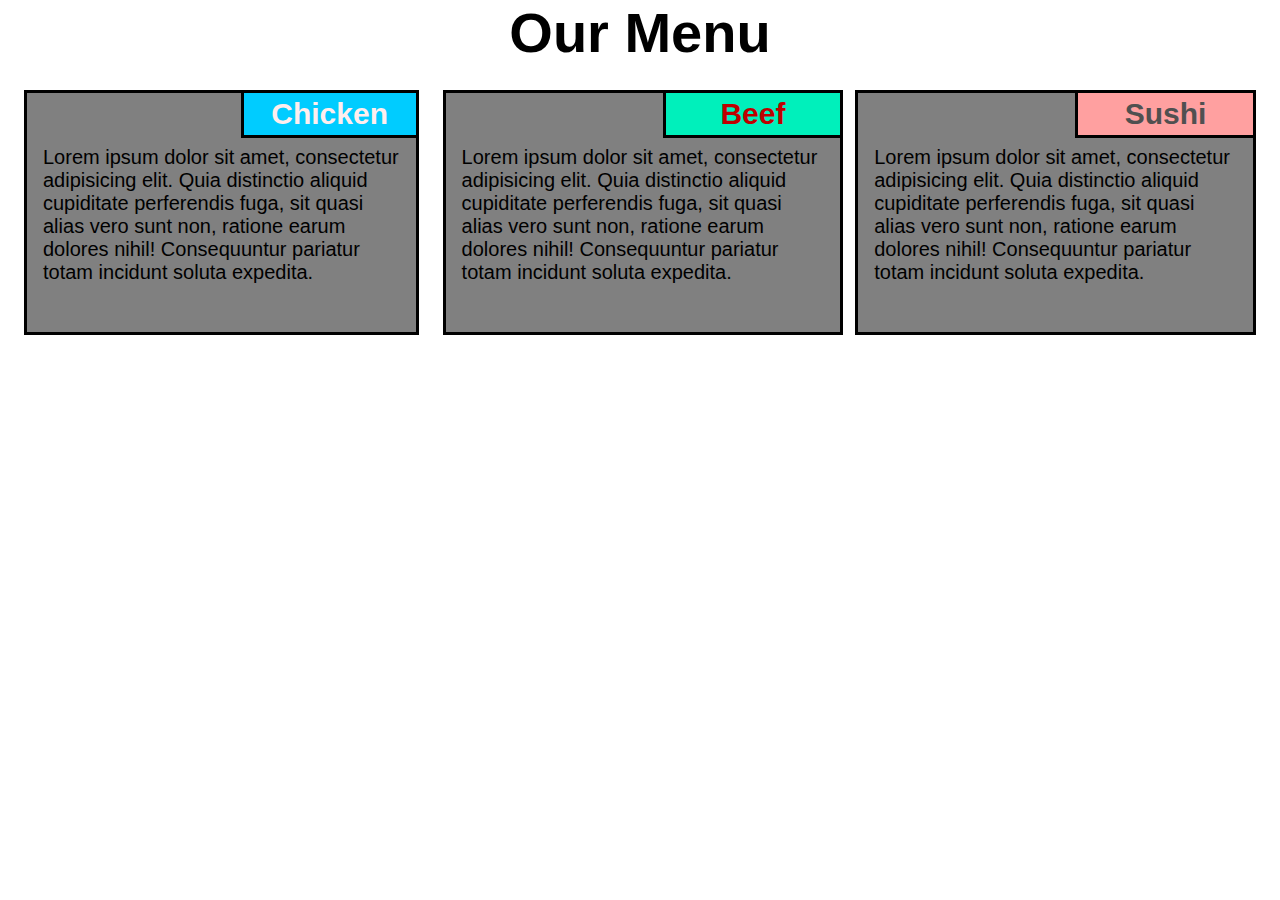
<file: module2-assignment/index.html>
<!DOCTYPE html>
<html>
<head>
<meta charset="utf-8">
<meta name="viewport" content="width=device-width, initial-scale=1">
<title>Module 2 Assignment</title>
<link rel="stylesheet" href="css\style.css">

</head>

<body>

<h1>Our Menu</h1>
<div class="col-lg-4 col-md-6">
<section class="firstsec">
		<h2 class="h2-md-6 h2-sm" id="heading2-1">Chicken</h2>
		<p>Lorem ipsum dolor sit amet, consectetur adipisicing elit. Quia distinctio aliquid cupiditate perferendis fuga, sit quasi alias vero sunt non, ratione earum dolores nihil! Consequuntur pariatur totam incidunt soluta expedita.
		</p>

</section>
</div>

<div class="col-lg-4 col-md-6">
<section class="secondsec">
	<h2 class="h2-md-6 h2-sm" id="heading2-2">Beef</h2>
		<p>Lorem ipsum dolor sit amet, consectetur adipisicing elit. Quia distinctio aliquid cupiditate perferendis fuga, sit quasi alias vero sunt non, ratione earum dolores nihil! Consequuntur pariatur totam incidunt soluta expedita.
		</p>
</section>
</div>	

<div class="col-lg-4 col-md-12">
<section class="thirdsec">
	<h2 class="h2-md-12 h2-sm" id="heading2-3">Sushi</h2>
		<p>Lorem ipsum dolor sit amet, consectetur adipisicing elit. Quia distinctio aliquid cupiditate perferendis fuga, sit quasi alias vero sunt non, ratione earum dolores nihil! Consequuntur pariatur totam incidunt soluta expedita.</p>
</section>
</div>

</body>
</html>
</file>
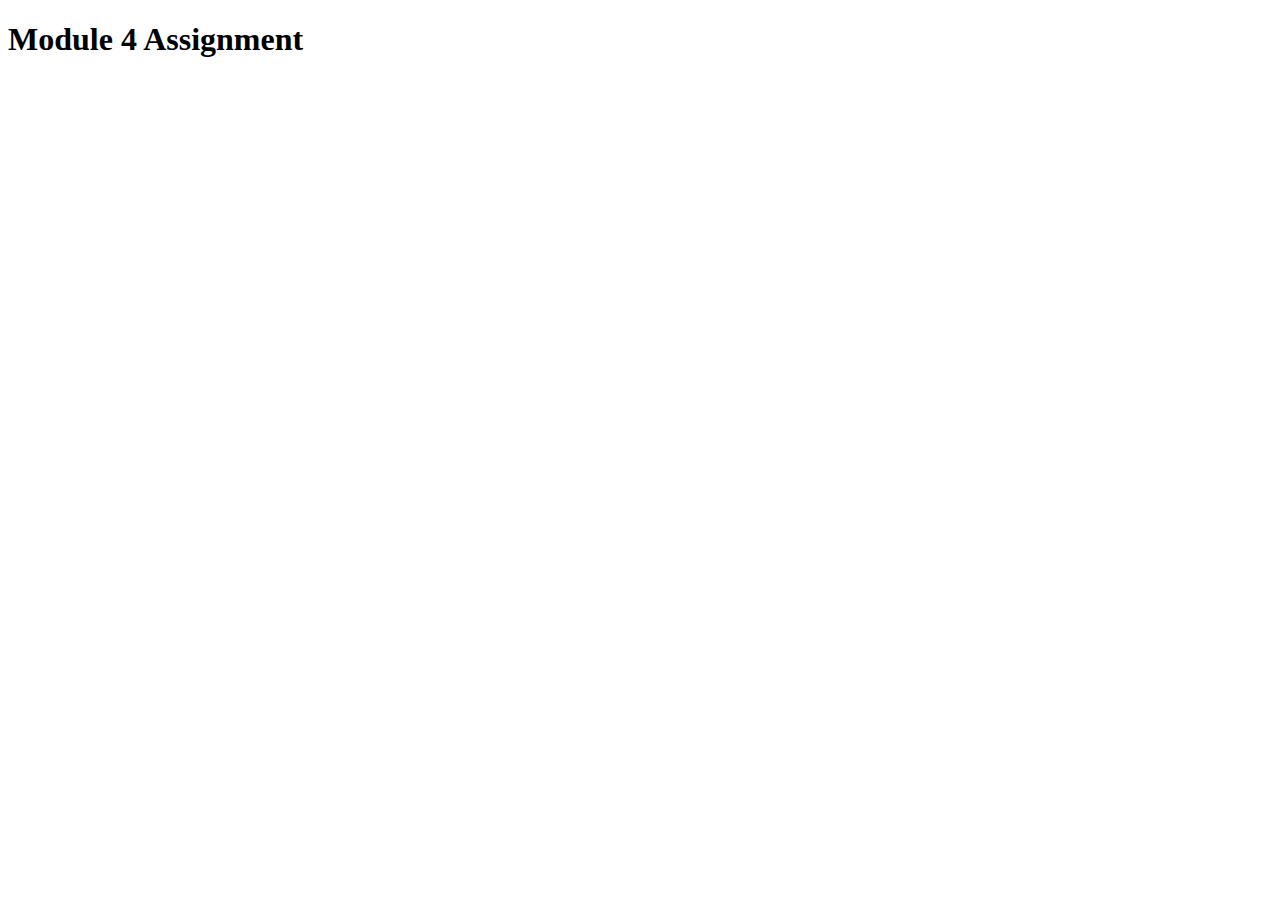
<file: module4-assignment/index.html>
<!DOCTYPE html>
<html>
<head>
  <meta charset="utf-8">
  <title>Module 4 Assignment</title>
  <script src="SpeakHello.js"></script>
  <script src="SpeakGoodBye.js"></script>
  <script src="script.js"></script>
</head>
<body>
  <h1>Module 4 Assignment</h1>
</body>
</html>
</file>
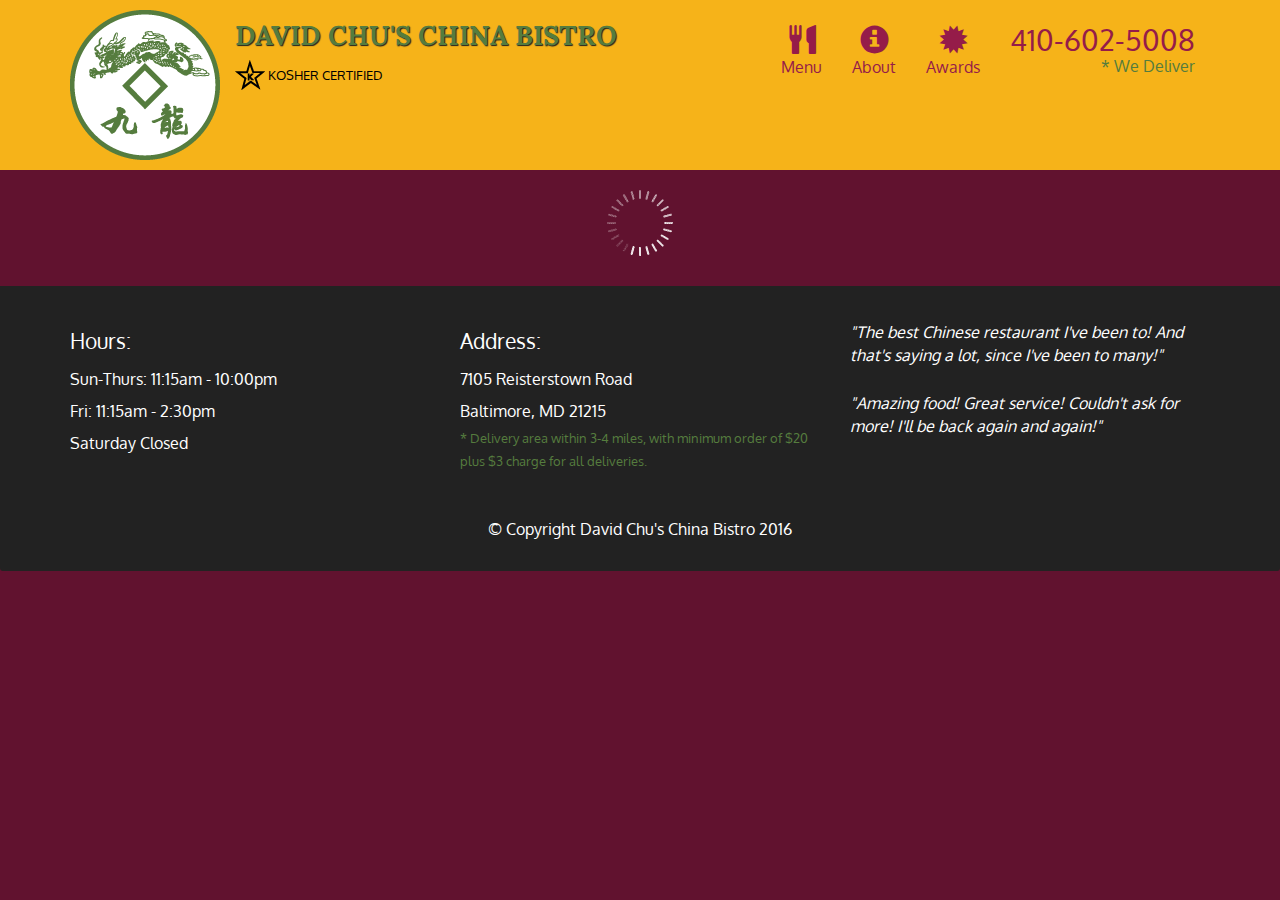
<file: module5-assignment/index.html>
<!doctype html>
<html lang="en">
  <head>
    <meta charset="utf-8">
    <meta http-equiv="X-UA-Compatible" content="IE=edge">
    <meta name="viewport" content="width=device-width, initial-scale=1">
    <title>David Chu's China Bistro</title>
    <link rel="stylesheet" href="css/bootstrap.min.css">
    <link rel="stylesheet" href="css/styles.css">
    <link href='https://fonts.googleapis.com/css?family=Oxygen:400,300,700' rel='stylesheet' type='text/css'>
    <link href='https://fonts.googleapis.com/css?family=Lora' rel='stylesheet' type='text/css'>
  </head>
<body>
  <header>
    <nav id="header-nav" class="navbar navbar-default">
      <div class="container">
        <div class="navbar-header">
          <a href="index.html" class="pull-left visible-md visible-lg">
            <div id="logo-img" alt="Logo image"></div>
          </a>

          <div class="navbar-brand">
            <a href="index.html"><h1>David Chu's China Bistro</h1></a>
            <p>
              <img src="images/star-k-logo.png" alt="Kosher certification">
              <span>Kosher Certified</span>
            </p>
          </div>

          <button id="navbarToggle" type="button" class="navbar-toggle collapsed" data-toggle="collapse" data-target="#collapsable-nav" aria-expanded="false">
            <span class="sr-only">Toggle navigation</span>
            <span class="icon-bar"></span>
            <span class="icon-bar"></span>
            <span class="icon-bar"></span>
          </button>
        </div>
        
        <div id="collapsable-nav" class="collapse navbar-collapse">
           <ul id="nav-list" class="nav navbar-nav navbar-right">
            <li id="navHomeButton" class="visible-xs active">
              <a href="index.html">
                <span class="glyphicon glyphicon-home"></span> Home</a>
            </li>
            <li id="navMenuButton">
              <a href="#" onclick="$dc.loadMenuCategories();">
                <span class="glyphicon glyphicon-cutlery"></span><br class="hidden-xs"> Menu</a>
            </li>
            <li>
              <a href="#">
                <span class="glyphicon glyphicon-info-sign"></span><br class="hidden-xs"> About</a>
            </li>
            <li>
              <a href="#">
                <span class="glyphicon glyphicon-certificate"></span><br class="hidden-xs"> Awards</a>
            </li>
            <li id="phone" class="hidden-xs">
              <a href="tel:410-602-5008">
                <span>410-602-5008</span></a><div>* We Deliver</div>
            </li>
          </ul><!-- #nav-list -->
        </div><!-- .collapse .navbar-collapse -->
      </div><!-- .container -->
    </nav><!-- #header-nav -->
  </header>

  <div id="call-btn" class="visible-xs">
    <a class="btn" href="tel:410-602-5008">
    <span class="glyphicon glyphicon-earphone"></span>
    410-602-5008
    </a>
  </div>
  <div id="xs-deliver" class="text-center visible-xs">* We Deliver</div>

  <div id="main-content" class="container"></div>

  <footer class="panel-footer">
    <div class="container">
      <div class="row">
        <section id="hours" class="col-sm-4">
          <span>Hours:</span><br>
          Sun-Thurs: 11:15am - 10:00pm<br>
          Fri: 11:15am - 2:30pm<br>
          Saturday Closed
          <hr class="visible-xs">
        </section>
        <section id="address" class="col-sm-4">
          <span>Address:</span><br>
          7105 Reisterstown Road<br>
          Baltimore, MD 21215
          <p>* Delivery area within 3-4 miles, with minimum order of $20 plus $3 charge for all deliveries.</p>
          <hr class="visible-xs">
        </section>
        <section id="testimonials" class="col-sm-4">
          <p>"The best Chinese restaurant I've been to! And that's saying a lot, since I've been to many!"</p>
          <p>"Amazing food! Great service! Couldn't ask for more! I'll be back again and again!"</p>
        </section>
      </div>
      <div class="text-center">&copy; Copyright David Chu's China Bistro 2016</div>
    </div>
  </footer>

  <!-- jQuery (Bootstrap JS plugins depend on it) -->
  <script src="js/jquery-2.1.4.min.js"></script>
  <script src="js/bootstrap.min.js"></script>
  <script src="js/ajax-utils.js"></script>
  <script src="js/script.js"></script>
</body>
</html>
</file>
<file: module5-assignment/css/styles.css>
body {
  font-size: 16px;
  color: #fff;
  background-color: #61122f;
  font-family: 'Oxygen', sans-serif;
}

/** HEADER **/
#header-nav {
  background-color: #f6b319;
  border-radius: 0;
  border: 0;
}

#logo-img {
  background: url('../images/restaurant-logo_large.png') no-repeat;
  width: 150px;
  height: 150px;
  margin: 10px 15px 10px 0;
}

.navbar-brand {
  padding-top: 25px;
}
.navbar-brand h1 { /* Restaurant name */
  font-family: 'Lora', serif;
  color: #557c3e;
  font-size: 1.5em;
  text-transform: uppercase;
  font-weight: bold;
  text-shadow: 1px 1px 1px #222;
  margin-top: 0;
  margin-bottom: 0;
  line-height: .75;
}
.navbar-brand a:hover, .navbar-brand a:focus {
  text-decoration: none;
}
.navbar-brand p { /* Kosher cert */
  color: #000;
  text-transform: uppercase;
  font-size: .7em;
  margin-top: 15px;
}
.navbar-brand p span { /* Star-K */
  vertical-align: middle;
}

#nav-list {
  margin-top: 10px;
}
#nav-list a {
  color: #951C49;
  text-align: center;
}
#nav-list a:hover {
  background: #E7E7E7;
}
#nav-list a span {
  font-size: 1.8em;
}

#phone {
  margin-top: 5px;
}
#phone a { /* Phone number */
  text-align: right;
  padding-bottom: 0;
}
#phone div { /* We Deliver */
  color: #557c3e;
  text-align: right;
  padding-right: 15px;
}

.navbar-header button.navbar-toggle, .navbar-header .icon-bar {
  border: 1px solid #61122f;
}
.navbar-header button.navbar-toggle {
  clear: both;
  margin-top: -30px;
}
/* END HEADER */

/* FOOTER */
.panel-footer {
  margin-top: 30px;
  padding-top: 35px;
  padding-bottom: 30px;
  background-color: #222;
  border-top: 0;
}
.panel-footer div.row {
  margin-bottom: 35px;
}
#hours, #address {
  line-height: 2;
}
#hours > span, #address > span {
  font-size: 1.3em;
}
#address p {
  color: #557c3e;
  font-size: .8em;
  line-height: 1.8;
}
#testimonials {
  font-style: italic;
}
#testimonials p:nth-child(2) {
  margin-top: 25px;
}
/* END FOOTER */



/* HOME PAGE */
.container .jumbotron {
  box-shadow: 0 0 50px #3F0C1F;
  border: 2px solid #3F0C1F;
}

#menu-tile, #specials-tile, #map-tile {
  height: 250px;
  width: 100%;
  margin-bottom: 15px;
  position: relative;
  border: 2px solid #3F0C1F;
  overflow: hidden;
}
#menu-tile:hover, #specials-tile:hover, #map-tile:hover {
  box-shadow: 0 1px 5px 1px #cccccc;
}
#menu-tile {
  background: url('../images/menu-tile.jpg') no-repeat;
  background-position: center;
}
#specials-tile {
  background: url('../images/specials-tile.jpg') no-repeat;
  background-position: center;
}
#menu-tile span, #specials-tile span, #map-tile span {
  position: absolute;
  bottom: 0;
  right: 0;
  width: 100%;
  text-align: center;
  font-size: 1.6em;
  text-transform: uppercase;
  background-color: #000;
  color: #fff;
  opacity: .8;
}
/* END HOME PAGE */

/* MENU CATEGORIES PAGE */
.category-tile { 
  position: relative;
  border: 2px solid #3F0C1F;
  overflow: hidden;
  width: 200px;
  height: 200px;
  margin: 0 auto 15px;
}
.category-tile span {
  position: absolute;
  bottom: 0;
  right: 0;
  width: 100%;
  text-align: center;
  font-size: 1.2em;
  text-transform: uppercase;
  background-color: #000;
  color: #fff;
  opacity: .8;
}
.category-tile:hover {
  box-shadow: 0 1px 5px 1px #cccccc;
}

#menu-categories-title + div {
  margin-bottom: 50px;
}
/* END MENU CATEGORIES PAGE */

/* SINGLE CATEGORY PAGE */
.menu-item-tile {
  margin-bottom: 25px;
}
.menu-item-tile hr {
  width: 80%;
}
.menu-item-tile .menu-item-price {
  font-size: 1.1em;
  text-align: right;
  margin-top: -15px;
  margin-right: -15px;
}
.menu-item-tile .menu-item-price span {
  font-size: .6em;
}
.menu-item-photo {
  position: relative;
  border: 2px solid #3F0C1F; 
  overflow: hidden;
  padding: 0;
  margin-right: -15px;
  margin-left: auto;
  margin-bottom: 20px;
  max-width: 250px;
}
.menu-item-photo div {
  position: absolute;
  bottom: 0;
  right: 0;
  width: 80px;
  background-color: #557c3e;
  text-align: center;
}
.menu-item-description {
  padding-right: 30px;
}
h3.menu-item-title {
  margin: 0 0 10px;
}
.menu-item-details {
  font-size: .9em;
  font-style: italic;
}
/* END SINGLE CATEGORY PAGE */


/********** Large devices only **********/
@media (min-width: 1200px) {
  .container .jumbotron {
    background: url('../images/jumbotron_1200.jpg') no-repeat;
    height: 675px;
  }
}

/********** Medium devices only **********/
@media (min-width: 992px) and (max-width: 1199px) {
  /* Header */
  #logo-img {
    background: url('../images/restaurant-logo_medium.png') no-repeat;
    width: 100px;
    height: 100px;
    margin: 5px 5px 5px 0;
  }
  /* End Header */

  /* Home Page */
  .container .jumbotron {
    background: url('../images/jumbotron_992.jpg') no-repeat;
    height: 558px;
  }
  /* End Home Page */
}

/********** Small devices only **********/
@media (min-width: 768px) and (max-width: 991px) {
  /* Home Page */
  .container .jumbotron {
    background: url('../images/jumbotron_768.jpg') no-repeat;
    height: 432px;
  }
  /* End Home Page */
}

/********** Extra small devices only **********/
@media (max-width: 767px) {
  /* Header */
  .navbar-brand {
    padding-top: 10px;
    height: 80px;
  }
  .navbar-brand h1 { /* Restaurant name */
    padding-top: 10px;
    font-size: 5vw; /* 1vw = 1% of viewport width */
  }
  .navbar-brand p { /* Kosher cert */
    font-size: .6em;
    margin-top: 12px;
  }
  .navbar-brand p img { /* Star-K */
    height: 20px;
  }

  #collapsable-nav a { /* Collapsed nav menu text */
    font-size: 1.2em;
  }
  #collapsable-nav a span { /* Collapsed nav menu glyph */
    font-size: 1em;
    margin-right: 5px;
  }

  #call-btn > a {
    font-size: 1.5em;
    display: block;
    margin: 0 20px;
    padding: 10px;
    border: 2px solid #fff;
    background-color: #f6b319;
    color: #951c49;
  }
  #xs-deliver {
    margin-top: 5px;
    font-size: .7em;
    letter-spacing: .1em;
    text-transform: uppercase;
  }
  /* End Header */

  /* Footer */
  .panel-footer section {
    margin-bottom: 30px;
    text-align: center;
  }
  .panel-footer section:nth-child(3) {
    margin-bottom: 0; /* margin already exists on the whole row */
  }
  .panel-footer section hr {
    width: 50%;
  }
  /* End Footer */

  /* Home Page */
  .container .jumbotron {
    margin-top: 30px;
    padding: 0;
  }
  #menu-tile, #specials-tile {
    width: 360px;
    margin: 0 auto 15px;
  }

  .menu-item-photo {
    margin-right: auto;
  }
  .menu-item-tile .menu-item-price {
    text-align: center;
  }
  .menu-item-description {
    text-align: center;;
  }
}


/********** Super extra small devices Only :-) (e.g., iPhone 4) **********/
@media (max-width: 479px) {
  /* Header */
  .navbar-brand h1 { /* Restaurant name */
    padding-top: 5px;
    font-size: 6vw;
  }
  /* End Header */
  
  /* Home page */
  #menu-tile, #specials-tile {
    width: 280px;
    margin: 0 auto 15px;
  }

  .col-xxs-12 {
    position: relative;
    min-height: 1px;
    padding-right: 15px;
    padding-left: 15px;
    float: left;
    width: 100%;
  }
}
</file>
